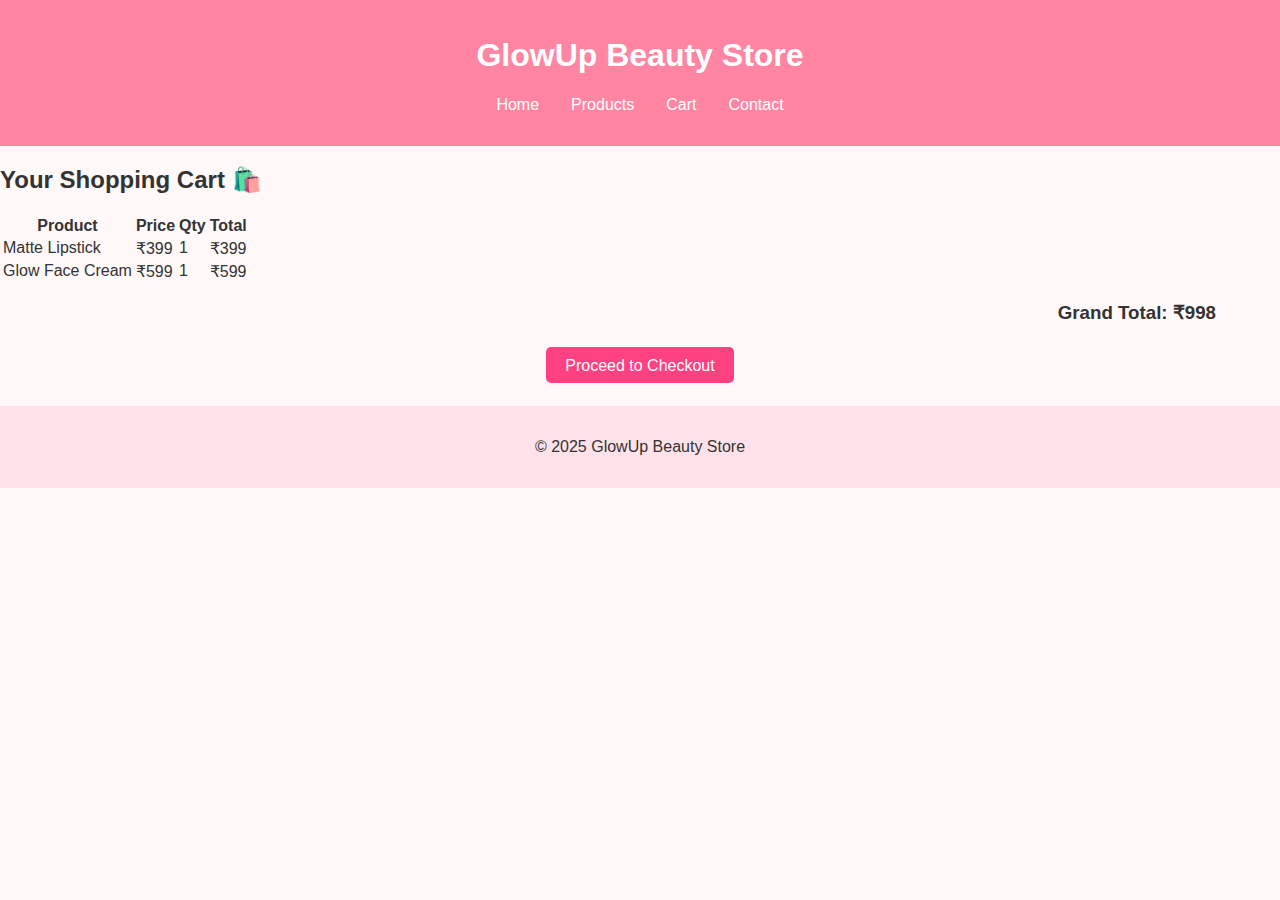
<file: cart.html>
<!DOCTYPE html>
<html lang="en">
<head>
  <meta charset="UTF-8" />
  <meta name="viewport" content="width=device-width, initial-scale=1.0"/>
  <title>Cart - GlowUp Beauty</title>
  <link rel="stylesheet" href="style.css" />
</head>
<body>
  <header>
    <h1>GlowUp Beauty Store</h1>
    <nav>
      <ul>
        <li><a href="index.html">Home</a></li>
        <li><a href="products.html">Products</a></li>
        <li><a href="cart.html" class="active">Cart</a></li>
        <li><a href="contact.html">Contact</a></li>
      </ul>
    </nav>
  </header>

  <section class="cart">
    <h2>Your Shopping Cart 🛍️</h2>
    <table>
      <thead>
        <tr>
          <th>Product</th>
          <th>Price</th>
          <th>Qty</th>
          <th>Total</th>
        </tr>
      </thead>
      <tbody>
        <tr>
          <td>Matte Lipstick</td>
          <td>₹399</td>
          <td>1</td>
          <td>₹399</td>
        </tr>
        <tr>
          <td>Glow Face Cream</td>
          <td>₹599</td>
          <td>1</td>
          <td>₹599</td>
        </tr>
      </tbody>
    </table>
    <h3 style="text-align:right; margin-right: 5%;">Grand Total: ₹998</h3>
    <div style="text-align: center; margin-top: 2rem;">
      <a href="checkout.html" class="btn">Proceed to Checkout</a>
    </div>
  </section>

  <footer>
    <p>&copy; 2025 GlowUp Beauty Store</p>
  </footer>
</body>
</html>
</file>
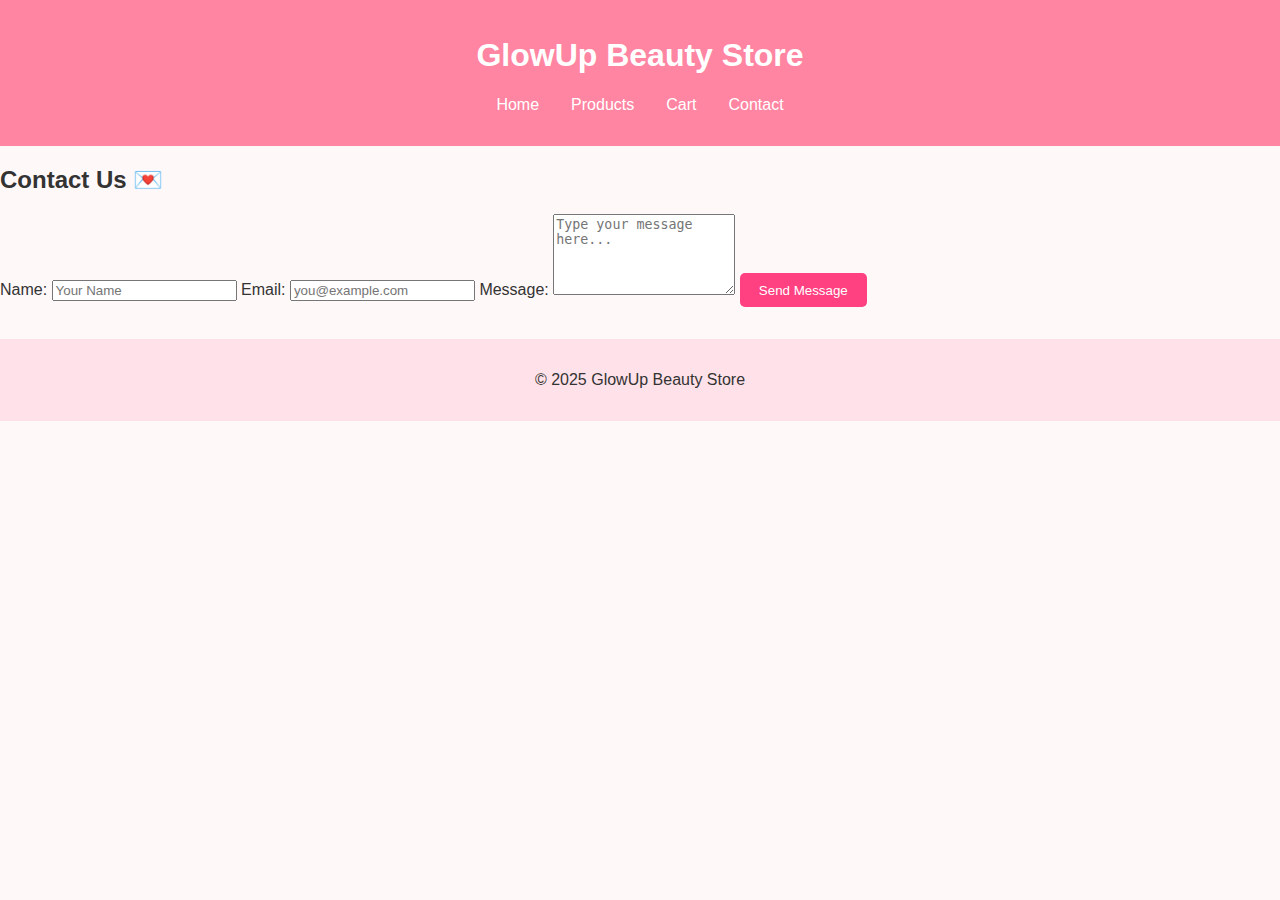
<file: contact.html>
<!DOCTYPE html>
<html lang="en">
<head>
  <meta charset="UTF-8" />
  <meta name="viewport" content="width=device-width, initial-scale=1.0"/>
  <title>Contact Us - GlowUp Beauty</title>
  <link rel="stylesheet" href="style.css" />
</head>
<body>
  <header>
    <h1>GlowUp Beauty Store</h1>
    <nav>
      <ul>
        <li><a href="index.html">Home</a></li>
        <li><a href="products.html">Products</a></li>
        <li><a href="cart.html">Cart</a></li>
        <li><a href="contact.html" class="active">Contact</a></li>
      </ul>
    </nav>
  </header>

  <section class="contact-form">
    <h2>Contact Us 💌</h2>
    <form>
      <label for="name">Name:</label>
      <input type="text" id="name" placeholder="Your Name" required>

      <label for="email">Email:</label>
      <input type="email" id="email" placeholder="you@example.com" required>

      <label for="message">Message:</label>
      <textarea id="message" placeholder="Type your message here..." rows="5" required></textarea>

      <button type="submit" class="btn">Send Message</button>
    </form>
  </section>

  <footer>
    <p>&copy; 2025 GlowUp Beauty Store</p>
  </footer>
</body>
</html>
</file>
<file: style.css>
body
{
  font-family: 'Segoe UI', sans-serif;
  margin: 0;
  padding: 0;
  background: #fff8f9;
  color: #333;
}

/* Container for width alignment */
.container {
  width: 90%;
  max-width: 1200px;
  margin: 0 auto;
}

/* Header */
header {
  background-color: #ff85a2;
  color: white;
  padding: 1rem 0;
  text-align: center;
}

header .container {
  display: flex;
  flex-direction: column;
  align-items: center;
}

nav ul {
  list-style: none;
  display: flex;
  justify-content: center;
  padding: 0;
  margin-top: 0.5rem;
}

nav ul li {
  margin: 0 1rem;
}

nav ul li a {
  color: white;
  text-decoration: none;
}

/* Hero */
.hero {
  text-align: center;
  padding: 3rem 1rem;
  background-color: #ffe2e9;
}

/* Buttons */
.btn {
  background-color: #ff4081;
  color: white;
  padding: 0.6rem 1.2rem;
  border: none;
  text-decoration: none;
  border-radius: 5px;
}

.btn-small {
  display: inline-block;
  margin-top: 0.5rem;
  padding: 0.4rem 0.8rem;
  background-color: #ff85a2;
  color: white;
  text-decoration: none;
  border-radius: 4px;
}

/* Featured Products */
.featured-products {
  padding: 2rem 1rem;
  text-align: center;
}

.product-grid {
  display: flex;
  gap: 1rem;
  flex-wrap: wrap;
  justify-content: center;
}

.product-card {
  background-color: white;
  padding: 1rem;
  width: 200px;
  box-shadow: 0 2px 6px rgba(0,0,0,0.1);
  border-radius: 8px;
}

.product-card img {
  width: 100%;
  height: 180px;
  object-fit: cover;
  border-radius: 6px;
}

/* Footer */
footer {
  background-color: #ffe2e9;
  text-align: center;
  padding: 1rem;
  margin-top: 2rem;
}

footer .container {
  text-align: center;
}
</file>
